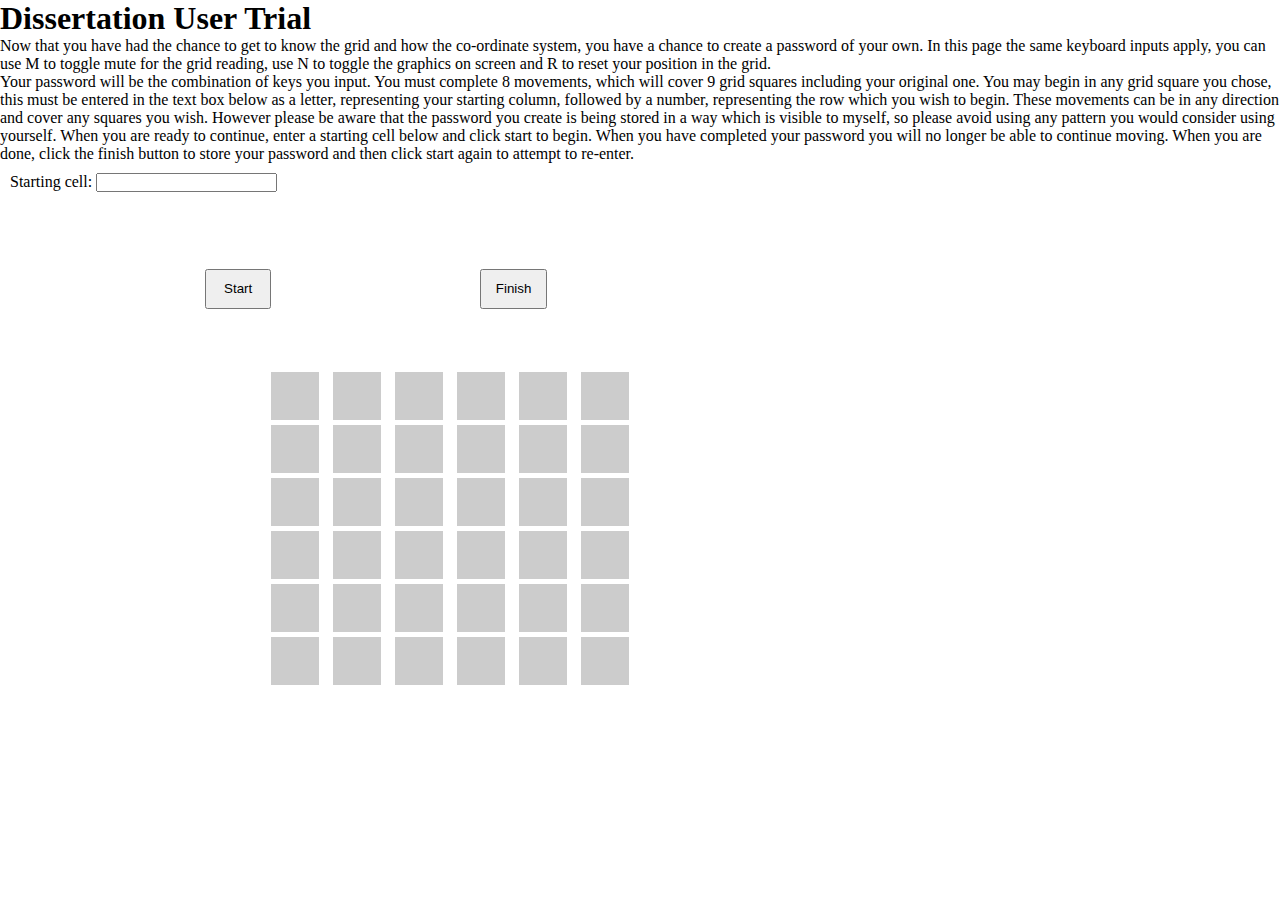
<file: auth.html>
<!DOCTYPE html>
<html lang="en">
<head>
    <meta name="viewport" content="width=device-width, initial-scale=1">
    <title>Dissertation User Trial</title>
    <link rel="stylesheet" href="auth.css">
</head>
<body>
<h1>Dissertation User Trial</h1>
<script src="auth.js"></script>

<p>Now that you have had the chance to get to know the grid and how the co-ordinate system, you have a chance to
create a password of your own. In this page the same keyboard inputs apply, you can use M to toggle mute for the
grid reading, use N to toggle the graphics on screen and R to reset your position in the grid.</p>

<p>Your password will be the combination of keys you input. You must complete 8 movements, which will cover 9 grid squares
    including your original one. You may begin in any grid square you chose, this must be entered in the text box below
    as a letter, representing your starting column, followed by a number, representing the row which you wish to begin.
    These movements can be in any direction and cover any squares you wish. However please be aware that the password
    you create is being stored in a way which is visible to myself, so please avoid using any pattern you would consider
    using yourself. When you are ready to continue, enter a starting cell below and click start to begin. When you have
    completed your password you will no longer be able to continue moving. When you are done, click the finish button
    to store your password and then click start again to attempt to re-enter. </p>


<form id="Cell_entry" aria-label="Enter Starting Cell" >
    <div class = "Form-body">
        <label for="start_cell" class="userid_label"> Starting cell: </label>
        <input type="text"
               name="start_cell"
               id="start_cell"
               aria-required="true"
               aria-label="Enter a cell"
               aria-invalid="False"/>
    </div>
    <p
            aria-live="polite"
            role="alert"
            aria-atomic="true"
            id="errors"
            class="form_alert"
    >
    </p>
</form>

<button class="button" id = "startButton" aria-label="Start Button">Start</button>
<button class="button" id = "finishButton" aria-label="Finish Button">Finish</button>

<div aria-label="Grid" class="wrapper" id="Grid">
    <ul class="row1">
        <li class="square" id="A1"></li>
        <li class="square" id="A2"></li>
        <li class="square" id="A3"></li>
        <li class="square" id="A4"></li>
        <li class="square" id="A5"></li>
        <li class="square" id="A6"></li>
    </ul>
    <ul class="row1">
        <li class="square" id="B1"></li>
        <li class="square" id="B2"></li>
        <li class="square" id="B3"></li>
        <li class="square" id="B4"></li>
        <li class="square" id="B5"></li>
        <li class="square" id="B6"></li>
    </ul>
    <ul class="row1">
        <li class="square" id="C1"></li>
        <li class="square" id="C2"></li>
        <li class="square" id="C3"></li>
        <li class="square" id="C4"></li>
        <li class="square" id="C5"></li>
        <li class="square" id="C6"></li>
    </ul>
    <ul class="row1">
        <li class="square" id="D1"></li>
        <li class="square" id="D2"></li>
        <li class="square" id="D3"></li>
        <li class="square" id="D4"></li>
        <li class="square" id="D5"></li>
        <li class="square" id="D6"></li>
    </ul>
    <ul class="row1">
        <li class="square" id="E1"></li>
        <li class="square" id="E2"></li>
        <li class="square" id="E3"></li>
        <li class="square" id="E4"></li>
        <li class="square" id="E5"></li>
        <li class="square" id="E6"></li>
    </ul>
    <ul class="row1">
        <li class="square" id="F1"></li>
        <li class="square" id="F2"></li>
        <li class="square" id="F3"></li>
        <li class="square" id="F4"></li>
        <li class="square" id="F5"></li>
        <li class="square" id="F6"></li>
    </ul>
</div>
<p
        aria-live="polite"
        role="alert"
        aria-atomic="true"
        id="passcode_errors"
        class="form_alert"
        aria-relevant="additions"
>
</p>
<script>refresh();</script>
<p class="SR-update" id="SR-update" aria-live="assertive" aria-relevant="additions">A1</p>
</body>
</html>
</file>
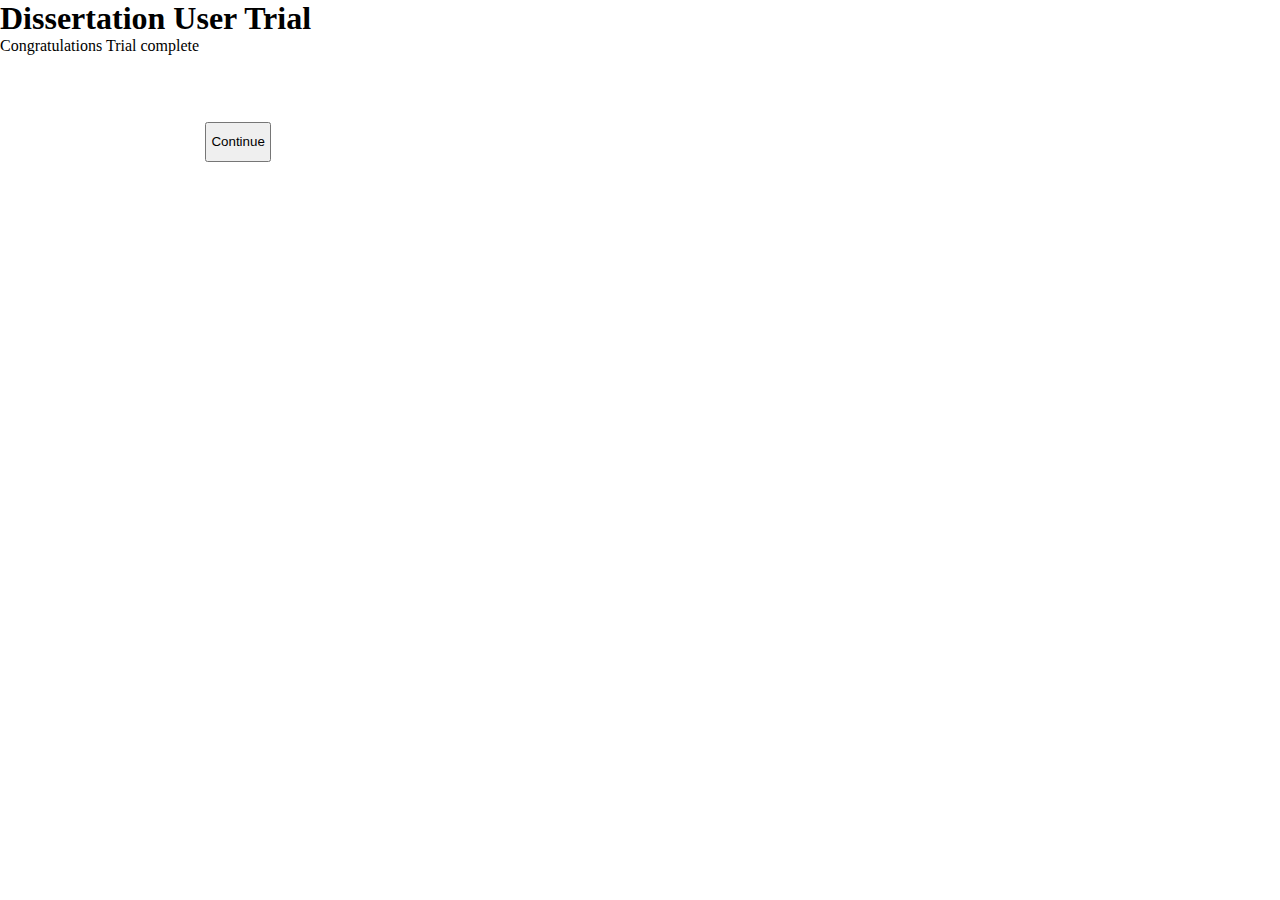
<file: final.html>
<!DOCTYPE html>
<html lang="en">
<head>
    <meta name="viewport" content="width=device-width, initial-scale=1">
    <title>Dissertation User Trial</title>
    <link rel="stylesheet" href="auth.css">
</head>
<body>
<script src="success.js"></script>
<h1>Dissertation User Trial</h1>
<p>Congratulations Trial complete </p>
<button class="button" id = "finished" aria-label="Continue Button">Continue</button>
</body>
</html>
</file>
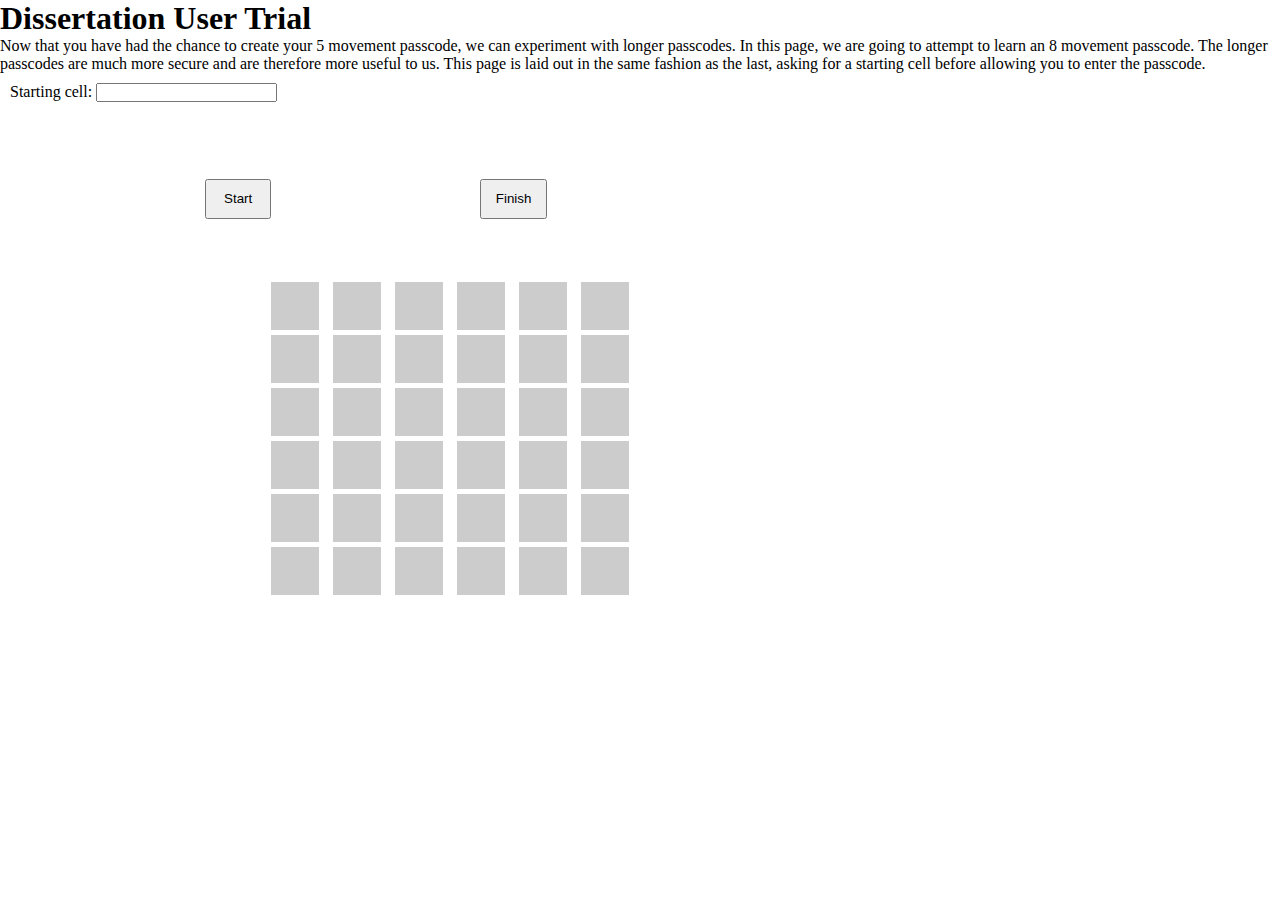
<file: long_auth.html>
<!DOCTYPE html>
<html lang="en">
<head>
    <meta name="viewport" content="width=device-width, initial-scale=1">
    <title>Dissertation User Trial</title>
    <link rel="stylesheet" href="long_auth.css">
</head>
<body>
<h1>Dissertation User Trial</h1>
<script src="long_auth.js"></script>

<p>Now that you have had the chance to create your 5 movement passcode, we can experiment with longer passcodes.
In this page, we are going to attempt to learn an 8 movement passcode. The longer passcodes are much more secure and
are therefore more useful to us. This page is laid out in the same fashion as the last, asking for a starting cell
before allowing you to enter the passcode.</p>


<form id="Cell_entry" aria-label="Enter Starting Cell" >
    <div class = "Form-body">
        <label for="start_cell" class="userid_label"> Starting cell: </label>
        <input type="text"
               name="start_cell"
               id="start_cell"
               aria-required="true"
               aria-label="Enter a cell"
               aria-invalid="False"/>
    </div>
    <p
            aria-live="polite"
            role="alert"
            aria-atomic="true"
            id="errors"
            class="form_alert"
    >
    </p>
</form>

<button class="button" id = "startButton" aria-label="Start Button">Start</button>
<button class="button" id = "finishButton" aria-label="Finish Button">Finish</button>

<div aria-label="Grid" class="wrapper" id="Grid">
    <ul class="row1">
        <li class="square" id="A1"></li>
        <li class="square" id="A2"></li>
        <li class="square" id="A3"></li>
        <li class="square" id="A4"></li>
        <li class="square" id="A5"></li>
        <li class="square" id="A6"></li>
    </ul>
    <ul class="row1">
        <li class="square" id="B1"></li>
        <li class="square" id="B2"></li>
        <li class="square" id="B3"></li>
        <li class="square" id="B4"></li>
        <li class="square" id="B5"></li>
        <li class="square" id="B6"></li>
    </ul>
    <ul class="row1">
        <li class="square" id="C1"></li>
        <li class="square" id="C2"></li>
        <li class="square" id="C3"></li>
        <li class="square" id="C4"></li>
        <li class="square" id="C5"></li>
        <li class="square" id="C6"></li>
    </ul>
    <ul class="row1">
        <li class="square" id="D1"></li>
        <li class="square" id="D2"></li>
        <li class="square" id="D3"></li>
        <li class="square" id="D4"></li>
        <li class="square" id="D5"></li>
        <li class="square" id="D6"></li>
    </ul>
    <ul class="row1">
        <li class="square" id="E1"></li>
        <li class="square" id="E2"></li>
        <li class="square" id="E3"></li>
        <li class="square" id="E4"></li>
        <li class="square" id="E5"></li>
        <li class="square" id="E6"></li>
    </ul>
    <ul class="row1">
        <li class="square" id="F1"></li>
        <li class="square" id="F2"></li>
        <li class="square" id="F3"></li>
        <li class="square" id="F4"></li>
        <li class="square" id="F5"></li>
        <li class="square" id="F6"></li>
    </ul>
</div>
<p
        aria-live="polite"
        role="alert"
        aria-atomic="true"
        id="passcode_errors"
        class="form_alert"
        aria-relevant="additions"
>
</p>
<script>refresh();</script>
<p class="SR-update" id="SR-update" aria-live="assertive" aria-relevant="additions">A1</p>
</body>
</html>
</file>
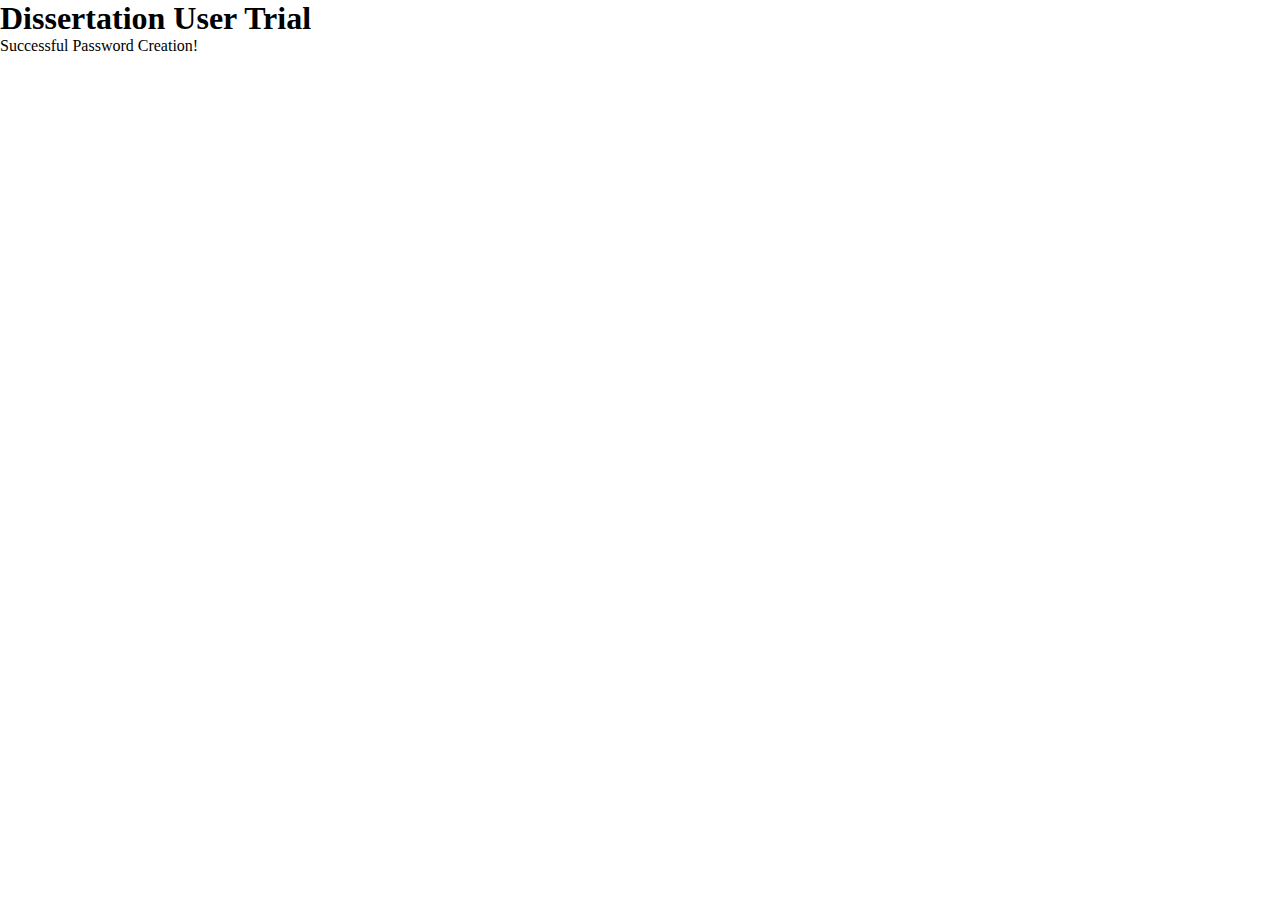
<file: success.html>
<!DOCTYPE html>
<html lang="en">
<head>
    <meta name="viewport" content="width=device-width, initial-scale=1">
    <title>Dissertation User Trial</title>
    <link rel="stylesheet" href="auth.css">
</head>
<body>
<h1>Dissertation User Trial</h1>
<p>Successful Password Creation!</p>
</body>
</html>
</file>
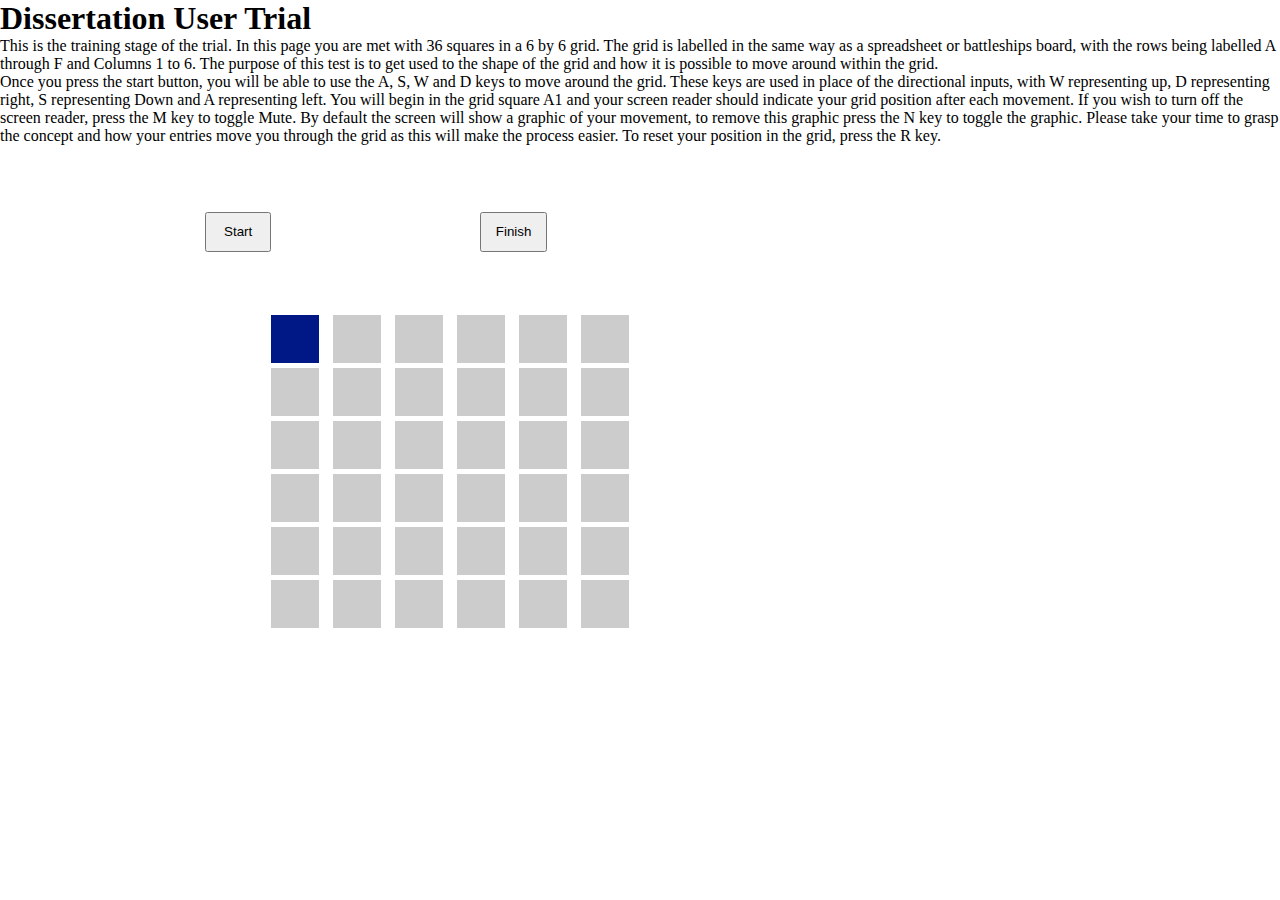
<file: trainer.html>
<!DOCTYPE html>
<html lang="en">
<head>
    <meta name="viewport" content="width=device-width, initial-scale=1">
    <title>Dissertation User Trial</title>
    <link rel="stylesheet" href="trainer.css">
</head>
<body>
<h1>Dissertation User Trial</h1>
<script src="trainer.js"></script>

<p>This is the training stage of the trial. In this page you are met with 36 squares in a 6 by 6 grid. The grid is
    labelled in the same way as a spreadsheet or battleships board, with the rows being labelled A through F and Columns
    1 to 6. The purpose of this test is to get used to the shape of the grid and how it is possible to move around
    within the grid.</p>

<p>Once you press the start button, you will be able to use the A, S, W and D keys to move around the grid. These
keys are used in place of the directional inputs, with W representing up, D representing right, S representing Down
and A representing left. You will begin in the grid square A1 and your screen reader should indicate your grid position
after each movement. If you wish to turn off the screen reader, press the M key to toggle Mute. By default the screen
will show a graphic of your movement, to remove this graphic press the N key to toggle the graphic. Please take your time
to grasp the concept and how your entries move you through the grid as this will make the process easier. To reset your
position in the grid, press the R key.</p>

<button class="button" id = "startButton" aria-label="Start Button">Start</button>
<button class="button" id = "finishButton" aria-label="Finish Button">Finish</button>

<div aria-label="Grid" class="wrapper" id="Grid">
    <ul class="row1">
        <li class="square" id="A1"></li>
        <li class="square" id="A2"></li>
        <li class="square" id="A3"></li>
        <li class="square" id="A4"></li>
        <li class="square" id="A5"></li>
        <li class="square" id="A6"></li>
    </ul>
    <ul class="row1">
        <li class="square" id="B1"></li>
        <li class="square" id="B2"></li>
        <li class="square" id="B3"></li>
        <li class="square" id="B4"></li>
        <li class="square" id="B5"></li>
        <li class="square" id="B6"></li>
    </ul>
    <ul class="row1">
        <li class="square" id="C1"></li>
        <li class="square" id="C2"></li>
        <li class="square" id="C3"></li>
        <li class="square" id="C4"></li>
        <li class="square" id="C5"></li>
        <li class="square" id="C6"></li>
    </ul>
    <ul class="row1">
        <li class="square" id="D1"></li>
        <li class="square" id="D2"></li>
        <li class="square" id="D3"></li>
        <li class="square" id="D4"></li>
        <li class="square" id="D5"></li>
        <li class="square" id="D6"></li>
    </ul>
    <ul class="row1">
        <li class="square" id="E1"></li>
        <li class="square" id="E2"></li>
        <li class="square" id="E3"></li>
        <li class="square" id="E4"></li>
        <li class="square" id="E5"></li>
        <li class="square" id="E6"></li>
    </ul>
    <ul class="row1">
        <li class="square" id="F1"></li>
        <li class="square" id="F2"></li>
        <li class="square" id="F3"></li>
        <li class="square" id="F4"></li>
        <li class="square" id="F5"></li>
        <li class="square" id="F6"></li>
    </ul>
</div>
<script>refresh();</script>
<p class="SR-update" id="SR-update" aria-live="assertive" aria-relevant="additions">A1</p>
</body>
</html>
</file>
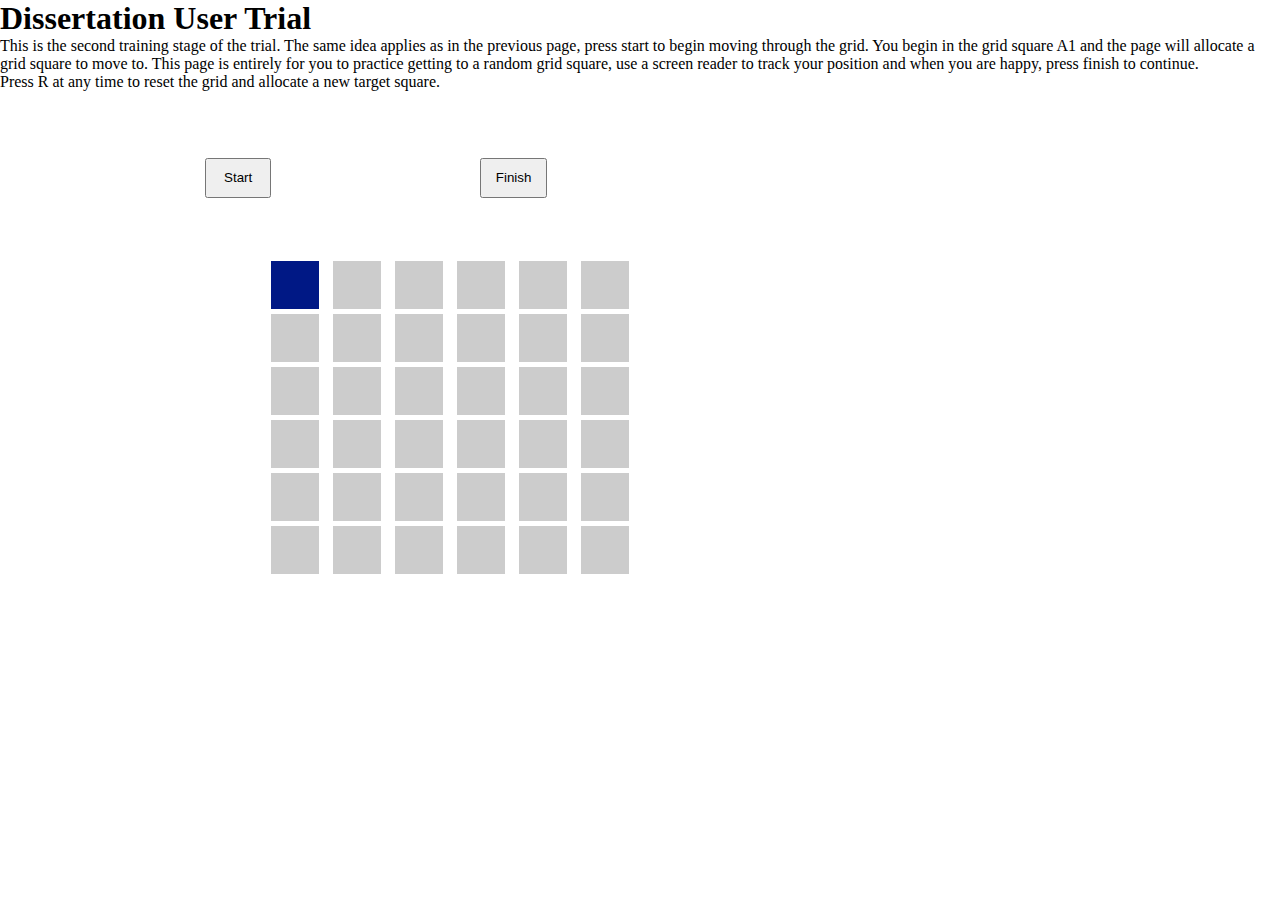
<file: trainer2.html>
<!DOCTYPE html>
<html lang="en">
<head>
    <meta name="viewport" content="width=device-width, initial-scale=1">
    <title>Dissertation User Trial</title>
    <link rel="stylesheet" href="trainer2.css">
</head>
<body>
<h1>Dissertation User Trial</h1>
<script src="trainer2.js"></script>

<p>This is the second training stage of the trial. The same idea applies as in the previous page, press start to begin
    moving through the grid. You begin in the grid square A1 and the page will allocate a grid square to move to.
This page is entirely for you to practice getting to a random grid square, use a screen reader to track your position and
when you are happy, press finish to continue.</p>
<p>Press R at any time to reset the grid and allocate a new target square.</p>


<button class="button" id = "startButton" aria-label="Start Button">Start</button>
<button class="button" id = "finishButton" aria-label="Finish Button">Finish</button>

<div aria-label="Grid" class="wrapper" id="Grid">
    <ul class="row1">
        <li class="square" id="A1"></li>
        <li class="square" id="A2"></li>
        <li class="square" id="A3"></li>
        <li class="square" id="A4"></li>
        <li class="square" id="A5"></li>
        <li class="square" id="A6"></li>
    </ul>
    <ul class="row1">
        <li class="square" id="B1"></li>
        <li class="square" id="B2"></li>
        <li class="square" id="B3"></li>
        <li class="square" id="B4"></li>
        <li class="square" id="B5"></li>
        <li class="square" id="B6"></li>
    </ul>
    <ul class="row1">
        <li class="square" id="C1"></li>
        <li class="square" id="C2"></li>
        <li class="square" id="C3"></li>
        <li class="square" id="C4"></li>
        <li class="square" id="C5"></li>
        <li class="square" id="C6"></li>
    </ul>
    <ul class="row1">
        <li class="square" id="D1"></li>
        <li class="square" id="D2"></li>
        <li class="square" id="D3"></li>
        <li class="square" id="D4"></li>
        <li class="square" id="D5"></li>
        <li class="square" id="D6"></li>
    </ul>
    <ul class="row1">
        <li class="square" id="E1"></li>
        <li class="square" id="E2"></li>
        <li class="square" id="E3"></li>
        <li class="square" id="E4"></li>
        <li class="square" id="E5"></li>
        <li class="square" id="E6"></li>
    </ul>
    <ul class="row1">
        <li class="square" id="F1"></li>
        <li class="square" id="F2"></li>
        <li class="square" id="F3"></li>
        <li class="square" id="F4"></li>
        <li class="square" id="F5"></li>
        <li class="square" id="F6"></li>
    </ul>
</div>
<p
        aria-live="polite"
        role="alert"
        aria-atomic="true"
        id="passcode_errors"
        class="form_alert"
        aria-relevant="additions"
>
</p>
<script>refresh();</script>
<p class="SR-update" id="SR-update" aria-live="assertive" aria-relevant="additions">A1</p>
</body>
</html>
</file>
<file: auth.css>
* {
    margin:0;
    padding:0;
}

body{
    width: 100%;
}

.wrapper {
    margin-left:20%;
    padding: 10px;
    width: 30%;
    margin-top:3em;
    display:block;
}
.Form-body{
    padding: 10px;
}

button{
    margin-top: 5em;
    margin-left: 16%;
    width: 5em;
    height: 3em;
}

ul {
    list-style:none;
    display:inline-block;
}

.square,
ul li {
    width:3em;
    height:3em;
    margin:5px;
}

.square {
    background:#ccc;
}

.body{
    background: aliceblue;
}

.SR-update{
    clip: rect(1px, 1px, 1px, 1px);
    clip-path: inset(50%);
    height: 1px;
    width: 1px;
    margin: -1px;
    padding: 0;
    position: absolute;
}
</file>
<file: long_auth.css>
* {
    margin:0;
    padding:0;
}

body{
    width: 100%;
}

.wrapper {
    margin-left:20%;
    padding: 10px;
    width: 30%;
    margin-top:3em;
    display:block;
}
.Form-body{
    padding: 10px;
}

button{
    margin-top: 5em;
    margin-left: 16%;
    width: 5em;
    height: 3em;
}

ul {
    list-style:none;
    display:inline-block;
}

.square,
ul li {
    width:3em;
    height:3em;
    margin:5px;
}

.square {
    background:#ccc;
}

.body{
    background: aliceblue;
}

.SR-update{
    clip: rect(1px, 1px, 1px, 1px);
    clip-path: inset(50%);
    height: 1px;
    width: 1px;
    margin: -1px;
    padding: 0;
    position: absolute;
}
</file>
<file: trainer.css>
* {
    margin:0;
    padding:0;
}

body{
    width: 100%;
}

.wrapper {
    margin-left:20%;
    padding: 10px;
    width: 30%;
    margin-top:3em;
    display:block;
}

button{
    margin-top: 5em;
    margin-left: 16%;
    width: 5em;
    height: 3em;
}

ul {
    list-style:none;
    display:inline-block;
}

.square,
ul li {
    width:3em;
    height:3em;
    margin:5px;
}

.square {
    background:#ccc;
}

.body{
    background: aliceblue;
}

.SR-update{
    clip: rect(1px, 1px, 1px, 1px);
    clip-path: inset(50%);
    height: 1px;
    width: 1px;
    margin: -1px;
    padding: 0;
    position: absolute;
}
</file>
<file: trainer2.css>
* {
    margin:0;
    padding:0;
}

body{
    width: 100%;
}

.wrapper {
    margin-left:20%;
    padding: 10px;
    width: 30%;
    margin-top:3em;
    display:block;
}

button{
    margin-top: 5em;
    margin-left: 16%;
    width: 5em;
    height: 3em;
}

ul {
    list-style:none;
    display:inline-block;
}

.square,
ul li {
    width:3em;
    height:3em;
    margin:5px;
}

.square {
    background:#ccc;
}

.body{
    background: aliceblue;
}

.SR-update{
    clip: rect(1px, 1px, 1px, 1px);
    clip-path: inset(50%);
    height: 1px;
    width: 1px;
    margin: -1px;
    padding: 0;
    position: absolute;
}
</file>
